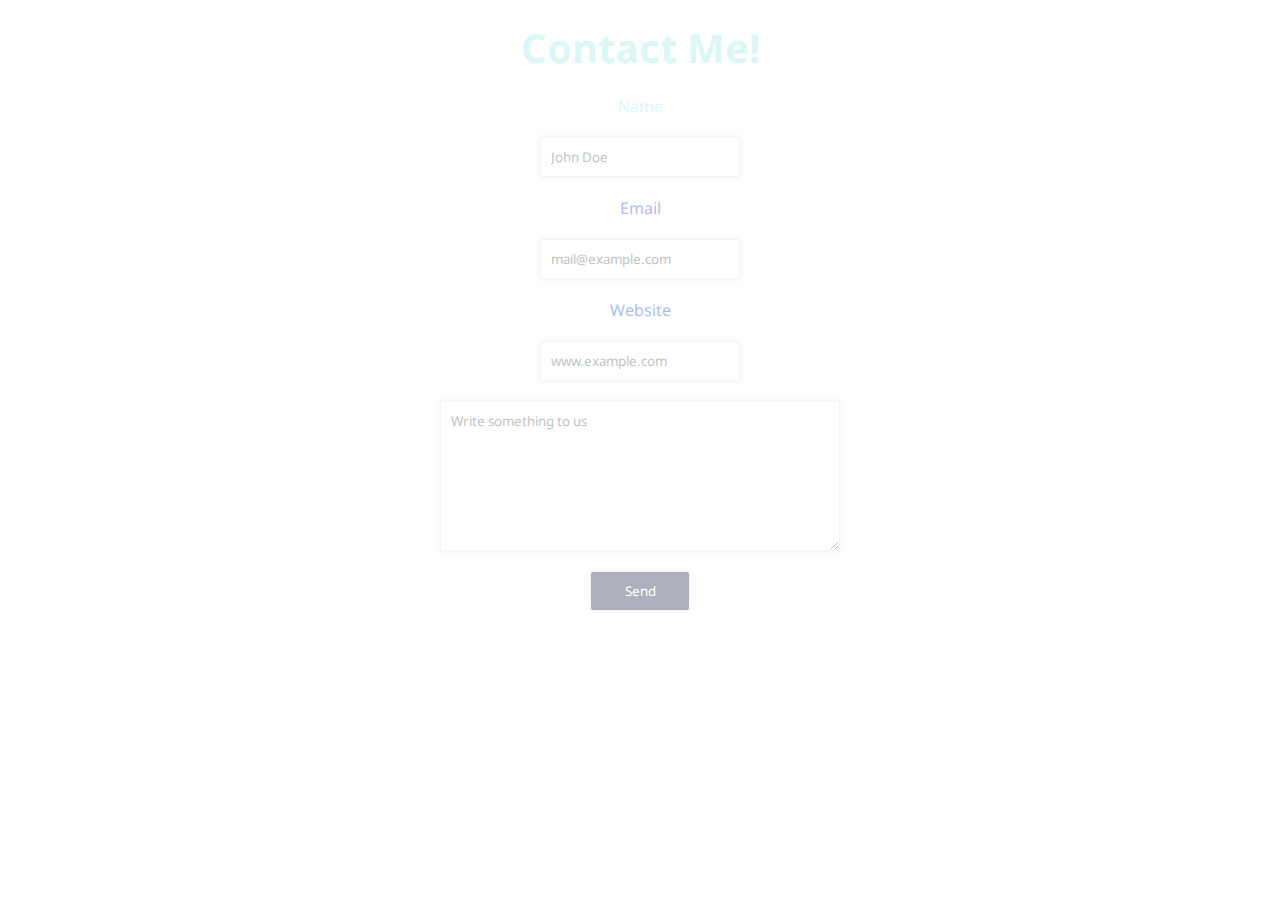
<file: contact.html>
<html>

<head>
	<link href='https://fonts.googleapis.com/css?family=Droid+Sans:400,700' rel='stylesheet' type='text/css'>
	<link rel="stylesheet" type="text/css" href="assets/style.css">
	<script src="https://ajax.googleapis.com/ajax/libs/jquery/1.11.3/jquery.min.js"></script>
	
	<script>
	$(document).ready(function () {
    $(".loading").fadeOut(2000);
});
    </script>

</head>

<body background="http://7-themes.com/data_images/out/1/6768920-abstract-ice-wallpaper.jpg">

<div class="loading"></div>

<div id="contact">

	<h2>Contact Me!</h2>
	
	<form class="form">
		
		<p class="name">
			<label for="name" class="displaytop">Name</label>
			<input type="text" name="name" id="other" placeholder="John Doe" />
			
		</p>
		
		<p class="email">
			<label for="email" class="displaytop">Email</label>
			<input type="text" name="email" id="email" placeholder="mail@example.com" />
			
		</p>
		
		<p class="web">
			<label for="web" class="displaytop">Website</label>
			<input type="text" name="web" id="web" placeholder="www.example.com" />
			
		</p>		
	
		<p class="text">
			<textarea name="text" placeholder="Write something to us" /></textarea>
		</p>
		
		<p class="submit">
			<input type="submit" value="Send" />
		</p>
	</form>

</div>
</body>
</html>
</file>
<file: assets/style.css>
.header-fixed {
    background-color:#292c2f;
    box-shadow:0 1px 1px #ccc;
    padding: 20px 40px;
    height: 80px;
    color: #ffffff;
    box-sizing: border-box;
    top:-100px;

    -webkit-transition:top 0.3s;
    transition:top 0.3s;
}

.header-fixed .header-limiter {
    max-width: 1200px;
    text-align: center;
    margin: 0 auto;
}

/*  The header placeholder. It is displayed when the header is fixed to the top of the
    browser window, in order to prevent the content of the page from jumping up. */

.header-fixed-placeholder{
    height: 80px;
    display: none;
}

/* Logo */

.header-fixed .header-limiter h1 {
    float: left;
    font: normal 28px Cookie, Arial, Helvetica, sans-serif;
    line-height: 40px;
    margin: 0;
}

.header-fixed .header-limiter h1 span {
    color: #5383d3;
}

/* The navigation links */

.header-fixed .header-limiter a {
    color: #ffffff;
    text-decoration: none;
}

.header-fixed .header-limiter nav {
    font:16px Arial, Helvetica, sans-serif;
    line-height: 40px;
    float: right;
}

.header-fixed .header-limiter nav a{
    display: inline-block;
    padding: 0 5px;
    text-decoration:none;
    color: #ffffff;
    opacity: 0.9;
}

.header-fixed .header-limiter nav a:hover{
    opacity: 1;
}

.header-fixed .header-limiter nav a.selected {
    color: #608bd2;
    pointer-events: none;
    opacity: 1;
}

/* Fixed version of the header */

body.fixed .header-fixed {
    padding: 10px 40px;
    height: 50px;
    position: fixed;
    width: 100%;
    top: 0;
    left: 0;
    z-index: 1;
}

body.fixed .header-fixed-placeholder {
    display: block;
}

body.fixed .header-fixed .header-limiter h1 {
    font-size: 24px;
    line-height: 30px;
}

body.fixed .header-fixed .header-limiter nav {
    line-height: 28px;
    font-size: 13px;
}


/* Making the header responsive */

@media all and (max-width: 600px) {

    .header-fixed {
        padding: 20px 0;
        height: 75px;
    }

    .header-fixed .header-limiter h1 {
        float: none;
        margin: -8px 0 10px;
        text-align: center;
        font-size: 24px;
        line-height: 1;
    }

    .header-fixed .header-limiter nav {
        line-height: 1;
        float:none;
    }

    .header-fixed .header-limiter nav a {
        font-size: 13px;
    }

    body.fixed .header-fixed {
        display: none;
    }

}
#contact{
    margin:0 auto;
}
#name{
    font-family: 'Droid Sans', sans-serif;
    text-align:center;
    font-size:40px;
    color:white;
    margin-bottom:40px;
}
.loading {
    position: fixed;
    left: 0px;
    top: 0px;
    width: 100%;
    height: 100%;
    z-index: 9999;
    background: url('http://i.stack.imgur.com/wD3lC.png') 50% 50% no-repeat white;
}
#container{
    width:800px;
    margin:auto;
}
#container > img{
    opacity:0.7;
    width:400px;
    display:block;
    margin:auto;
}

#titletext{
    font-family: 'Droid Sans', sans-serif;
    text-align:center;
    font-size:20px;
    color:Cornsilk;
    padding:20px;
    margin:20px auto;
    width:75%;
    
}
#explanation{
    font-family: 'Droid Sans', sans-serif;
    text-align:center;
    font-size:20px;
    color:Aqua;
    padding:20px;
    margin:20px auto;
    width:65%;
}
#iconcontainer{
    width:400px;
    height:100px;
    margin:0 auto;
    background-color:SkyBlue;
    border-radius: 1em;
    opacity:0.7;
    
    
}

.image{
    height:40%;
    transition: .7s all;
    border-radius:1em;
    margin-top:30px;
}
.image:hover{
    opacity:.3;
}
body{
    margin:0;
}

h2 {
    text-align:center;
    margin: 20px;
    color: #AFEEEE;
    font-family: 'Droid Sans', sans-serif;
    font-size:40px;
}
.name{
    
    font-family: 'Droid Sans', sans-serif;
}
.email{
    
    font-family: 'Droid Sans', sans-serif;
}
.web{

font-family: 'Droid Sans', sans-serif;
}
.text{

font-family: 'Droid Sans', sans-serif;
}
.submit{
    
    font-family: 'Droid Sans', sans-serif;
}
input, textarea {
    margin:20px auto 20px;
    display:block;
    font-family: 'Droid Sans', sans-serif;
    padding: 10px;
    border: 1px solid #E5E5E5;
    width: 200px;
    
    box-shadow: rgba(0, 0, 0, 0.1) 0px 0px 8px;
    -moz-box-shadow: rgba(0, 0, 0, 0.1) 0px 0px 8px;
    -webkit-box-shadow: rgba(0, 0, 0, 0.1) 0px 0px 8px;     
}

textarea {
    font-family: 'Droid Sans', sans-serif;
    width: 400px;
    height: 150px;
    max-width: 400px;
    line-height: 18px;
}

input:hover, textarea:hover,
input:focus, textarea:focus {
    border-color: 1px solid #C9C9C9;
    box-shadow: rgba(0, 0, 0, 0.2) 0px 0px 8px;
    -moz-box-shadow: rgba(0, 0, 0, 0.2) 0px 0px 8px;
    -webkit-box-shadow: rgba(0, 0, 0, 0.2) 0px 0px 8px; 
}

.form label {
    font-family: 'Droid Sans', sans-serif;
    
    color: RoyalBlue;
}

#contact > form > p.name > label{
   color: #AFEEEE;
}
.displaytop{
    text-align:center;
    display:block;
    margin:10px;
}
.submit input {
   font-family: 'Droid Sans', sans-serif;
    width: 100px; 
    height: 40px;
    background-color: #474E69; 
    color: #FFF;
    border-radius: 3px;
    -moz-border-radius: 3px;
    -webkit-border-radius: 3px;     
}
</file>
